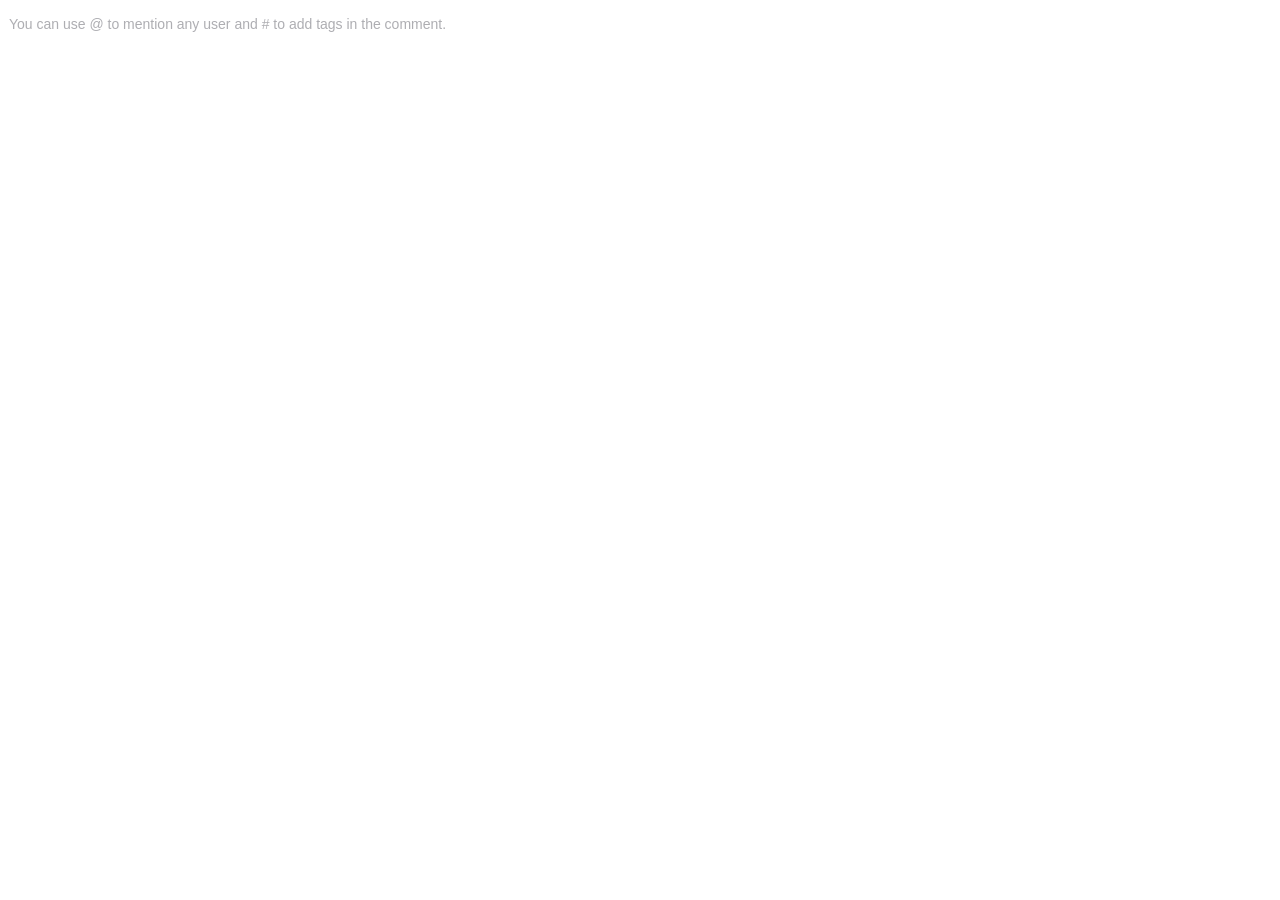
<file: src/assets/work_logo/Selection Sort _ Practice _ GeeksforGeeks_files/saved_resource.html>
<!DOCTYPE html>
<!-- saved from url=(0055)https://www.geeksforgeeks.org/problems/selection-sort/1 -->
<html style="height: auto;" data-mce-style="height: auto;" data-qb-installed="true"><head><meta http-equiv="Content-Type" content="text/html; charset=UTF-8"><link rel="stylesheet" type="text/css" id="mce-u0" href="./content.min.css"><style type="text/css">h1{ font-size:22px; } h2{ font-size:20px; } h3{ font-size:18px; } h4{ font-size: 16px; } h5{ font-size:14px; } h6{ font-size:12px; } img { max-width:100% !important; } .mce-content-body[data-mce-placeholder]:not(.mce-visualblocks)::before {color: #797980; opacity: 0.6; font-size: 14px}</style></head><body id="tinymce" class="mce-content-body " data-id="prob700147" aria-label="Rich Text Area. Press ALT-0 for help." contenteditable="true" spellcheck="false" style="overflow-y: hidden; padding-left: 1px; padding-right: 1px; min-height: 0px;" data-mce-style="overflow-y: hidden; padding-left: 1px; padding-right: 1px; min-height: 0px;" data-mce-placeholder="You can use @ to mention any user and # to add tags in the comment." aria-placeholder="You can use @ to mention any user and # to add tags in the comment."><p><br data-mce-bogus="1"></p></body></html>
</file>
<file: src/assets/work_logo/Selection Sort _ Practice _ GeeksforGeeks_files/content.min.css>
/**
 * Copyright (c) Tiny Technologies, Inc. All rights reserved.
 * Licensed under the LGPL or a commercial license.
 * For LGPL see License.txt in the project root for license information.
 * For commercial licenses see https://www.tiny.cloud/
 */
.mce-content-body .mce-item-anchor{background:transparent url("data:image/svg+xml;charset=UTF-8,%3Csvg%20width%3D'8'%20height%3D'12'%20xmlns%3D'http%3A%2F%2Fwww.w3.org%2F2000%2Fsvg'%3E%3Cpath%20d%3D'M0%200L8%200%208%2012%204.09117821%209%200%2012z'%2F%3E%3C%2Fsvg%3E%0A") no-repeat center;cursor:default;display:inline-block;height:12px!important;padding:0 2px;-webkit-user-modify:read-only;-moz-user-modify:read-only;-webkit-user-select:all;-moz-user-select:all;-ms-user-select:all;user-select:all;width:8px!important}.mce-content-body .mce-item-anchor[data-mce-selected]{outline-offset:1px}.tox-comments-visible .tox-comment{background-color:#fff0b7}.tox-comments-visible .tox-comment--active{background-color:#ffe168}.tox-checklist>li:not(.tox-checklist--hidden){list-style:none;margin:.25em 0}.tox-checklist>li:not(.tox-checklist--hidden)::before{content:url("data:image/svg+xml;charset=UTF-8,%3Csvg%20xmlns%3D%22http%3A%2F%2Fwww.w3.org%2F2000%2Fsvg%22%20width%3D%2216%22%20height%3D%2216%22%20viewBox%3D%220%200%2016%2016%22%3E%3Cg%20id%3D%22checklist-unchecked%22%20fill%3D%22none%22%20fill-rule%3D%22evenodd%22%3E%3Crect%20id%3D%22Rectangle%22%20width%3D%2215%22%20height%3D%2215%22%20x%3D%22.5%22%20y%3D%22.5%22%20fill-rule%3D%22nonzero%22%20stroke%3D%22%234C4C4C%22%20rx%3D%222%22%2F%3E%3C%2Fg%3E%3C%2Fsvg%3E%0A");cursor:pointer;height:1em;margin-left:-1.5em;margin-top:.125em;position:absolute;width:1em}.tox-checklist li:not(.tox-checklist--hidden).tox-checklist--checked::before{content:url("data:image/svg+xml;charset=UTF-8,%3Csvg%20xmlns%3D%22http%3A%2F%2Fwww.w3.org%2F2000%2Fsvg%22%20width%3D%2216%22%20height%3D%2216%22%20viewBox%3D%220%200%2016%2016%22%3E%3Cg%20id%3D%22checklist-checked%22%20fill%3D%22none%22%20fill-rule%3D%22evenodd%22%3E%3Crect%20id%3D%22Rectangle%22%20width%3D%2216%22%20height%3D%2216%22%20fill%3D%22%234099FF%22%20fill-rule%3D%22nonzero%22%20rx%3D%222%22%2F%3E%3Cpath%20id%3D%22Path%22%20fill%3D%22%23FFF%22%20fill-rule%3D%22nonzero%22%20d%3D%22M11.5703186%2C3.14417309%20C11.8516238%2C2.73724603%2012.4164781%2C2.62829933%2012.83558%2C2.89774797%20C13.260121%2C3.17069355%2013.3759736%2C3.72932262%2013.0909105%2C4.14168582%20L7.7580587%2C11.8560195%20C7.43776896%2C12.3193404%206.76483983%2C12.3852142%206.35607322%2C11.9948725%20L3.02491697%2C8.8138662%20C2.66090143%2C8.46625845%202.65798871%2C7.89594698%203.01850234%2C7.54483354%20C3.373942%2C7.19866177%203.94940006%2C7.19592841%204.30829608%2C7.5386474%20L6.85276923%2C9.9684299%20L11.5703186%2C3.14417309%20Z%22%2F%3E%3C%2Fg%3E%3C%2Fsvg%3E%0A")}[dir=rtl] .tox-checklist>li:not(.tox-checklist--hidden)::before{margin-left:0;margin-right:-1.5em}code[class*=language-],pre[class*=language-]{color:#000;background:0 0;text-shadow:0 1px #fff;font-family:Consolas,Monaco,'Andale Mono','Ubuntu Mono',monospace;font-size:1em;text-align:left;white-space:pre;word-spacing:normal;word-break:normal;word-wrap:normal;line-height:1.5;-moz-tab-size:4;tab-size:4;-webkit-hyphens:none;-ms-hyphens:none;hyphens:none}code[class*=language-] ::-moz-selection,code[class*=language-]::-moz-selection,pre[class*=language-] ::-moz-selection,pre[class*=language-]::-moz-selection{text-shadow:none;background:#b3d4fc}code[class*=language-] ::selection,code[class*=language-]::selection,pre[class*=language-] ::selection,pre[class*=language-]::selection{text-shadow:none;background:#b3d4fc}@media print{code[class*=language-],pre[class*=language-]{text-shadow:none}}pre[class*=language-]{padding:1em;margin:.5em 0;overflow:auto}:not(pre)>code[class*=language-],pre[class*=language-]{background:#f5f2f0}:not(pre)>code[class*=language-]{padding:.1em;border-radius:.3em;white-space:normal}.token.cdata,.token.comment,.token.doctype,.token.prolog{color:#708090}.token.punctuation{color:#999}.namespace{opacity:.7}.token.boolean,.token.constant,.token.deleted,.token.number,.token.property,.token.symbol,.token.tag{color:#905}.token.attr-name,.token.builtin,.token.char,.token.inserted,.token.selector,.token.string{color:#690}.language-css .token.string,.style .token.string,.token.entity,.token.operator,.token.url{color:#9a6e3a;background:hsla(0,0%,100%,.5)}.token.atrule,.token.attr-value,.token.keyword{color:#07a}.token.class-name,.token.function{color:#dd4a68}.token.important,.token.regex,.token.variable{color:#e90}.token.bold,.token.important{font-weight:700}.token.italic{font-style:italic}.token.entity{cursor:help}.mce-content-body{overflow-wrap:break-word;word-wrap:break-word}.mce-content-body .mce-visual-caret{background-color:#000;background-color:currentColor;position:absolute}.mce-content-body .mce-visual-caret-hidden{display:none}.mce-content-body [data-mce-caret]{left:-1000px;margin:0;padding:0;position:absolute;right:auto;top:0}.mce-content-body .mce-offscreen-selection{left:-2000000px;max-width:1000000px;position:absolute}.mce-content-body [contentEditable=false]{cursor:default}.mce-content-body [contentEditable=true]{cursor:text}.tox-cursor-format-painter{cursor:url("data:image/svg+xml;charset=UTF-8,%3Csvg%20xmlns%3D%22http%3A%2F%2Fwww.w3.org%2F2000%2Fsvg%22%20width%3D%2224%22%20height%3D%2224%22%20viewBox%3D%220%200%2024%2024%22%3E%0A%20%20%3Cg%20fill%3D%22none%22%20fill-rule%3D%22evenodd%22%3E%0A%20%20%20%20%3Cpath%20fill%3D%22%23000%22%20fill-rule%3D%22nonzero%22%20d%3D%22M15%2C6%20C15%2C5.45%2014.55%2C5%2014%2C5%20L6%2C5%20C5.45%2C5%205%2C5.45%205%2C6%20L5%2C10%20C5%2C10.55%205.45%2C11%206%2C11%20L14%2C11%20C14.55%2C11%2015%2C10.55%2015%2C10%20L15%2C9%20L16%2C9%20L16%2C12%20L9%2C12%20L9%2C19%20C9%2C19.55%209.45%2C20%2010%2C20%20L11%2C20%20C11.55%2C20%2012%2C19.55%2012%2C19%20L12%2C14%20L18%2C14%20L18%2C7%20L15%2C7%20L15%2C6%20Z%22%2F%3E%0A%20%20%20%20%3Cpath%20fill%3D%22%23000%22%20fill-rule%3D%22nonzero%22%20d%3D%22M1%2C1%20L8.25%2C1%20C8.66421356%2C1%209%2C1.33578644%209%2C1.75%20L9%2C1.75%20C9%2C2.16421356%208.66421356%2C2.5%208.25%2C2.5%20L2.5%2C2.5%20L2.5%2C8.25%20C2.5%2C8.66421356%202.16421356%2C9%201.75%2C9%20L1.75%2C9%20C1.33578644%2C9%201%2C8.66421356%201%2C8.25%20L1%2C1%20Z%22%2F%3E%0A%20%20%3C%2Fg%3E%0A%3C%2Fsvg%3E%0A"),default}.mce-content-body figure.align-left{float:left}.mce-content-body figure.align-right{float:right}.mce-content-body figure.image.align-center{display:table;margin-left:auto;margin-right:auto}.mce-preview-object{border:1px solid gray;display:inline-block;line-height:0;margin:0 2px 0 2px;position:relative}.mce-preview-object .mce-shim{background:url([data-uri]);height:100%;left:0;position:absolute;top:0;width:100%}.mce-preview-object[data-mce-selected="2"] .mce-shim{display:none}.mce-object{background:transparent url("data:image/svg+xml;charset=UTF-8,%3Csvg%20xmlns%3D%22http%3A%2F%2Fwww.w3.org%2F2000%2Fsvg%22%20width%3D%2224%22%20height%3D%2224%22%3E%3Cpath%20d%3D%22M4%203h16a1%201%200%200%201%201%201v16a1%201%200%200%201-1%201H4a1%201%200%200%201-1-1V4a1%201%200%200%201%201-1zm1%202v14h14V5H5zm4.79%202.565l5.64%204.028a.5.5%200%200%201%200%20.814l-5.64%204.028a.5.5%200%200%201-.79-.407V7.972a.5.5%200%200%201%20.79-.407z%22%2F%3E%3C%2Fsvg%3E%0A") no-repeat center;border:1px dashed #aaa}.mce-pagebreak{border:1px dashed #aaa;cursor:default;display:block;height:5px;margin-top:15px;page-break-before:always;width:100%}@media print{.mce-pagebreak{border:0}}.tiny-pageembed .mce-shim{background:url([data-uri]);height:100%;left:0;position:absolute;top:0;width:100%}.tiny-pageembed[data-mce-selected="2"] .mce-shim{display:none}.tiny-pageembed{display:inline-block;position:relative}.tiny-pageembed--16by9,.tiny-pageembed--1by1,.tiny-pageembed--21by9,.tiny-pageembed--4by3{display:block;overflow:hidden;padding:0;position:relative;width:100%}.tiny-pageembed--21by9{padding-top:42.857143%}.tiny-pageembed--16by9{padding-top:56.25%}.tiny-pageembed--4by3{padding-top:75%}.tiny-pageembed--1by1{padding-top:100%}.tiny-pageembed--16by9 iframe,.tiny-pageembed--1by1 iframe,.tiny-pageembed--21by9 iframe,.tiny-pageembed--4by3 iframe{border:0;height:100%;left:0;position:absolute;top:0;width:100%}.mce-content-body[data-mce-placeholder]{position:relative}.mce-content-body[data-mce-placeholder]:not(.mce-visualblocks)::before{color:rgba(34,47,62,.7);content:attr(data-mce-placeholder);position:absolute}.mce-content-body:not([dir=rtl])[data-mce-placeholder]:not(.mce-visualblocks)::before{left:1px}.mce-content-body[dir=rtl][data-mce-placeholder]:not(.mce-visualblocks)::before{right:1px}.mce-content-body div.mce-resizehandle{background-color:#4099ff;border-color:#4099ff;border-style:solid;border-width:1px;box-sizing:border-box;height:10px;position:absolute;width:10px;z-index:1298}.mce-content-body div.mce-resizehandle:hover{background-color:#4099ff}.mce-content-body div.mce-resizehandle:nth-of-type(1){cursor:nwse-resize}.mce-content-body div.mce-resizehandle:nth-of-type(2){cursor:nesw-resize}.mce-content-body div.mce-resizehandle:nth-of-type(3){cursor:nwse-resize}.mce-content-body div.mce-resizehandle:nth-of-type(4){cursor:nesw-resize}.mce-content-body .mce-resize-backdrop{z-index:10000}.mce-content-body .mce-clonedresizable{cursor:default;opacity:.5;outline:1px dashed #000;position:absolute;z-index:10001}.mce-content-body .mce-clonedresizable.mce-resizetable-columns td,.mce-content-body .mce-clonedresizable.mce-resizetable-columns th{border:0}.mce-content-body .mce-resize-helper{background:#555;background:rgba(0,0,0,.75);border:1px;border-radius:3px;color:#fff;display:none;font-family:sans-serif;font-size:12px;line-height:14px;margin:5px 10px;padding:5px;position:absolute;white-space:nowrap;z-index:10002}.tox-rtc-user-selection{position:relative}.tox-rtc-user-cursor{bottom:0;cursor:default;position:absolute;top:0;width:2px}.tox-rtc-user-cursor::before{background-color:inherit;border-radius:50%;content:'';display:block;height:8px;position:absolute;right:-3px;top:-3px;width:8px}.tox-rtc-user-cursor:hover::after{background-color:inherit;border-radius:100px;box-sizing:border-box;color:#fff;content:attr(data-user);display:block;font-size:12px;font-weight:700;left:-5px;min-height:8px;min-width:8px;padding:0 12px;position:absolute;top:-11px;white-space:nowrap;z-index:1000}.tox-rtc-user-selection--1 .tox-rtc-user-cursor{background-color:#2dc26b}.tox-rtc-user-selection--2 .tox-rtc-user-cursor{background-color:#e03e2d}.tox-rtc-user-selection--3 .tox-rtc-user-cursor{background-color:#f1c40f}.tox-rtc-user-selection--4 .tox-rtc-user-cursor{background-color:#3598db}.tox-rtc-user-selection--5 .tox-rtc-user-cursor{background-color:#b96ad9}.tox-rtc-user-selection--6 .tox-rtc-user-cursor{background-color:#e67e23}.tox-rtc-user-selection--7 .tox-rtc-user-cursor{background-color:#aaa69d}.tox-rtc-user-selection--8 .tox-rtc-user-cursor{background-color:#f368e0}.tox-rtc-remote-image{background:#eaeaea url("data:image/svg+xml;charset=UTF-8,%3Csvg%20width%3D%2236%22%20height%3D%2212%22%20viewBox%3D%220%200%2036%2012%22%20xmlns%3D%22http%3A%2F%2Fwww.w3.org%2F2000%2Fsvg%22%3E%0A%20%20%3Ccircle%20cx%3D%226%22%20cy%3D%226%22%20r%3D%223%22%20fill%3D%22rgba(0%2C%200%2C%200%2C%20.2)%22%3E%0A%20%20%20%20%3Canimate%20attributeName%3D%22r%22%20values%3D%223%3B5%3B3%22%20calcMode%3D%22linear%22%20dur%3D%221s%22%20repeatCount%3D%22indefinite%22%20%2F%3E%0A%20%20%3C%2Fcircle%3E%0A%20%20%3Ccircle%20cx%3D%2218%22%20cy%3D%226%22%20r%3D%223%22%20fill%3D%22rgba(0%2C%200%2C%200%2C%20.2)%22%3E%0A%20%20%20%20%3Canimate%20attributeName%3D%22r%22%20values%3D%223%3B5%3B3%22%20calcMode%3D%22linear%22%20begin%3D%22.33s%22%20dur%3D%221s%22%20repeatCount%3D%22indefinite%22%20%2F%3E%0A%20%20%3C%2Fcircle%3E%0A%20%20%3Ccircle%20cx%3D%2230%22%20cy%3D%226%22%20r%3D%223%22%20fill%3D%22rgba(0%2C%200%2C%200%2C%20.2)%22%3E%0A%20%20%20%20%3Canimate%20attributeName%3D%22r%22%20values%3D%223%3B5%3B3%22%20calcMode%3D%22linear%22%20begin%3D%22.66s%22%20dur%3D%221s%22%20repeatCount%3D%22indefinite%22%20%2F%3E%0A%20%20%3C%2Fcircle%3E%0A%3C%2Fsvg%3E%0A") no-repeat center center;border:1px solid #ccc;min-height:240px;min-width:320px}.mce-match-marker{background:#aaa;color:#fff}.mce-match-marker-selected{background:#39f;color:#fff}.mce-match-marker-selected::-moz-selection{background:#39f;color:#fff}.mce-match-marker-selected::selection{background:#39f;color:#fff}.mce-content-body audio[data-mce-selected],.mce-content-body embed[data-mce-selected],.mce-content-body img[data-mce-selected],.mce-content-body object[data-mce-selected],.mce-content-body table[data-mce-selected],.mce-content-body video[data-mce-selected]{outline:3px solid #b4d7ff}.mce-content-body hr[data-mce-selected]{outline:3px solid #b4d7ff;outline-offset:1px}.mce-content-body [contentEditable=false] [contentEditable=true]:focus{outline:3px solid #b4d7ff}.mce-content-body [contentEditable=false] [contentEditable=true]:hover{outline:3px solid #b4d7ff}.mce-content-body [contentEditable=false][data-mce-selected]{cursor:not-allowed;outline:3px solid #b4d7ff}.mce-content-body.mce-content-readonly [contentEditable=true]:focus,.mce-content-body.mce-content-readonly [contentEditable=true]:hover{outline:0}.mce-content-body [data-mce-selected=inline-boundary]{background-color:#b4d7ff}.mce-content-body .mce-edit-focus{outline:3px solid #b4d7ff}.mce-content-body td[data-mce-selected],.mce-content-body th[data-mce-selected]{position:relative}.mce-content-body td[data-mce-selected]::-moz-selection,.mce-content-body th[data-mce-selected]::-moz-selection{background:0 0}.mce-content-body td[data-mce-selected]::selection,.mce-content-body th[data-mce-selected]::selection{background:0 0}.mce-content-body td[data-mce-selected] *,.mce-content-body th[data-mce-selected] *{outline:0;-webkit-touch-callout:none;-webkit-user-select:none;-moz-user-select:none;-ms-user-select:none;user-select:none}.mce-content-body td[data-mce-selected]::after,.mce-content-body th[data-mce-selected]::after{background-color:rgba(180,215,255,.7);border:1px solid rgba(180,215,255,.7);bottom:-1px;content:'';left:-1px;mix-blend-mode:multiply;position:absolute;right:-1px;top:-1px}@media screen and (-ms-high-contrast:active),(-ms-high-contrast:none){.mce-content-body td[data-mce-selected]::after,.mce-content-body th[data-mce-selected]::after{border-color:rgba(0,84,180,.7)}}.mce-content-body img::-moz-selection{background:0 0}.mce-content-body img::selection{background:0 0}.ephox-snooker-resizer-bar{background-color:#b4d7ff;opacity:0;-webkit-user-select:none;-moz-user-select:none;-ms-user-select:none;user-select:none}.ephox-snooker-resizer-cols{cursor:col-resize}.ephox-snooker-resizer-rows{cursor:row-resize}.ephox-snooker-resizer-bar.ephox-snooker-resizer-bar-dragging{opacity:1}.mce-spellchecker-word{background-image:url("data:image/svg+xml;charset=UTF-8,%3Csvg%20width%3D'4'%20height%3D'4'%20xmlns%3D'http%3A%2F%2Fwww.w3.org%2F2000%2Fsvg'%3E%3Cpath%20stroke%3D'%23ff0000'%20fill%3D'none'%20stroke-linecap%3D'round'%20stroke-opacity%3D'.75'%20d%3D'M0%203L2%201%204%203'%2F%3E%3C%2Fsvg%3E%0A");background-position:0 calc(100% + 1px);background-repeat:repeat-x;background-size:auto 6px;cursor:default;height:2rem}.mce-spellchecker-grammar{background-image:url("data:image/svg+xml;charset=UTF-8,%3Csvg%20width%3D'4'%20height%3D'4'%20xmlns%3D'http%3A%2F%2Fwww.w3.org%2F2000%2Fsvg'%3E%3Cpath%20stroke%3D'%2300A835'%20fill%3D'none'%20stroke-linecap%3D'round'%20d%3D'M0%203L2%201%204%203'%2F%3E%3C%2Fsvg%3E%0A");background-position:0 calc(100% + 1px);background-repeat:repeat-x;background-size:auto 6px;cursor:default}.mce-toc{border:1px solid gray}.mce-toc h2{margin:4px}.mce-toc li{list-style-type:none}.mce-item-table:not([border]),.mce-item-table:not([border]) caption,.mce-item-table:not([border]) td,.mce-item-table:not([border]) th,.mce-item-table[border="0"],.mce-item-table[border="0"] caption,.mce-item-table[border="0"] td,.mce-item-table[border="0"] th,table[style*="border-width: 0px"],table[style*="border-width: 0px"] caption,table[style*="border-width: 0px"] td,table[style*="border-width: 0px"] th{border:1px dashed #bbb}.mce-visualblocks address,.mce-visualblocks article,.mce-visualblocks aside,.mce-visualblocks blockquote,.mce-visualblocks div:not([data-mce-bogus]),.mce-visualblocks dl,.mce-visualblocks figcaption,.mce-visualblocks figure,.mce-visualblocks h1,.mce-visualblocks h2,.mce-visualblocks h3,.mce-visualblocks h4,.mce-visualblocks h5,.mce-visualblocks h6,.mce-visualblocks hgroup,.mce-visualblocks ol,.mce-visualblocks p,.mce-visualblocks pre,.mce-visualblocks section,.mce-visualblocks ul{background-repeat:no-repeat;border:1px dashed #bbb;margin-left:3px;padding-top:10px}.mce-visualblocks p{background-image:url([data-uri])}.mce-visualblocks h1{background-image:url([data-uri])}.mce-visualblocks h2{background-image:url([data-uri])}.mce-visualblocks h3{background-image:url([data-uri])}.mce-visualblocks h4{background-image:url([data-uri])}.mce-visualblocks h5{background-image:url([data-uri])}.mce-visualblocks h6{background-image:url([data-uri])}.mce-visualblocks div:not([data-mce-bogus]){background-image:url([data-uri])}.mce-visualblocks section{background-image:url([data-uri])}.mce-visualblocks article{background-image:url([data-uri])}.mce-visualblocks blockquote{background-image:url([data-uri])}.mce-visualblocks address{background-image:url([data-uri])}.mce-visualblocks pre{background-image:url([data-uri])}.mce-visualblocks figure{background-image:url([data-uri])}.mce-visualblocks figcaption{border:1px dashed #bbb}.mce-visualblocks hgroup{background-image:url([data-uri])}.mce-visualblocks aside{background-image:url([data-uri])}.mce-visualblocks ul{background-image:url([data-uri])}.mce-visualblocks ol{background-image:url([data-uri])}.mce-visualblocks dl{background-image:url([data-uri])}.mce-visualblocks:not([dir=rtl]) address,.mce-visualblocks:not([dir=rtl]) article,.mce-visualblocks:not([dir=rtl]) aside,.mce-visualblocks:not([dir=rtl]) blockquote,.mce-visualblocks:not([dir=rtl]) div:not([data-mce-bogus]),.mce-visualblocks:not([dir=rtl]) dl,.mce-visualblocks:not([dir=rtl]) figcaption,.mce-visualblocks:not([dir=rtl]) figure,.mce-visualblocks:not([dir=rtl]) h1,.mce-visualblocks:not([dir=rtl]) h2,.mce-visualblocks:not([dir=rtl]) h3,.mce-visualblocks:not([dir=rtl]) h4,.mce-visualblocks:not([dir=rtl]) h5,.mce-visualblocks:not([dir=rtl]) h6,.mce-visualblocks:not([dir=rtl]) hgroup,.mce-visualblocks:not([dir=rtl]) ol,.mce-visualblocks:not([dir=rtl]) p,.mce-visualblocks:not([dir=rtl]) pre,.mce-visualblocks:not([dir=rtl]) section,.mce-visualblocks:not([dir=rtl]) ul{margin-left:3px}.mce-visualblocks[dir=rtl] address,.mce-visualblocks[dir=rtl] article,.mce-visualblocks[dir=rtl] aside,.mce-visualblocks[dir=rtl] blockquote,.mce-visualblocks[dir=rtl] div:not([data-mce-bogus]),.mce-visualblocks[dir=rtl] dl,.mce-visualblocks[dir=rtl] figcaption,.mce-visualblocks[dir=rtl] figure,.mce-visualblocks[dir=rtl] h1,.mce-visualblocks[dir=rtl] h2,.mce-visualblocks[dir=rtl] h3,.mce-visualblocks[dir=rtl] h4,.mce-visualblocks[dir=rtl] h5,.mce-visualblocks[dir=rtl] h6,.mce-visualblocks[dir=rtl] hgroup,.mce-visualblocks[dir=rtl] ol,.mce-visualblocks[dir=rtl] p,.mce-visualblocks[dir=rtl] pre,.mce-visualblocks[dir=rtl] section,.mce-visualblocks[dir=rtl] ul{background-position-x:right;margin-right:3px}.mce-nbsp,.mce-shy{background:#aaa}.mce-shy::after{content:'-'}body{font-family:sans-serif}table{border-collapse:collapse}
/*# sourceMappingURL=content.min.css.map */
</file>
